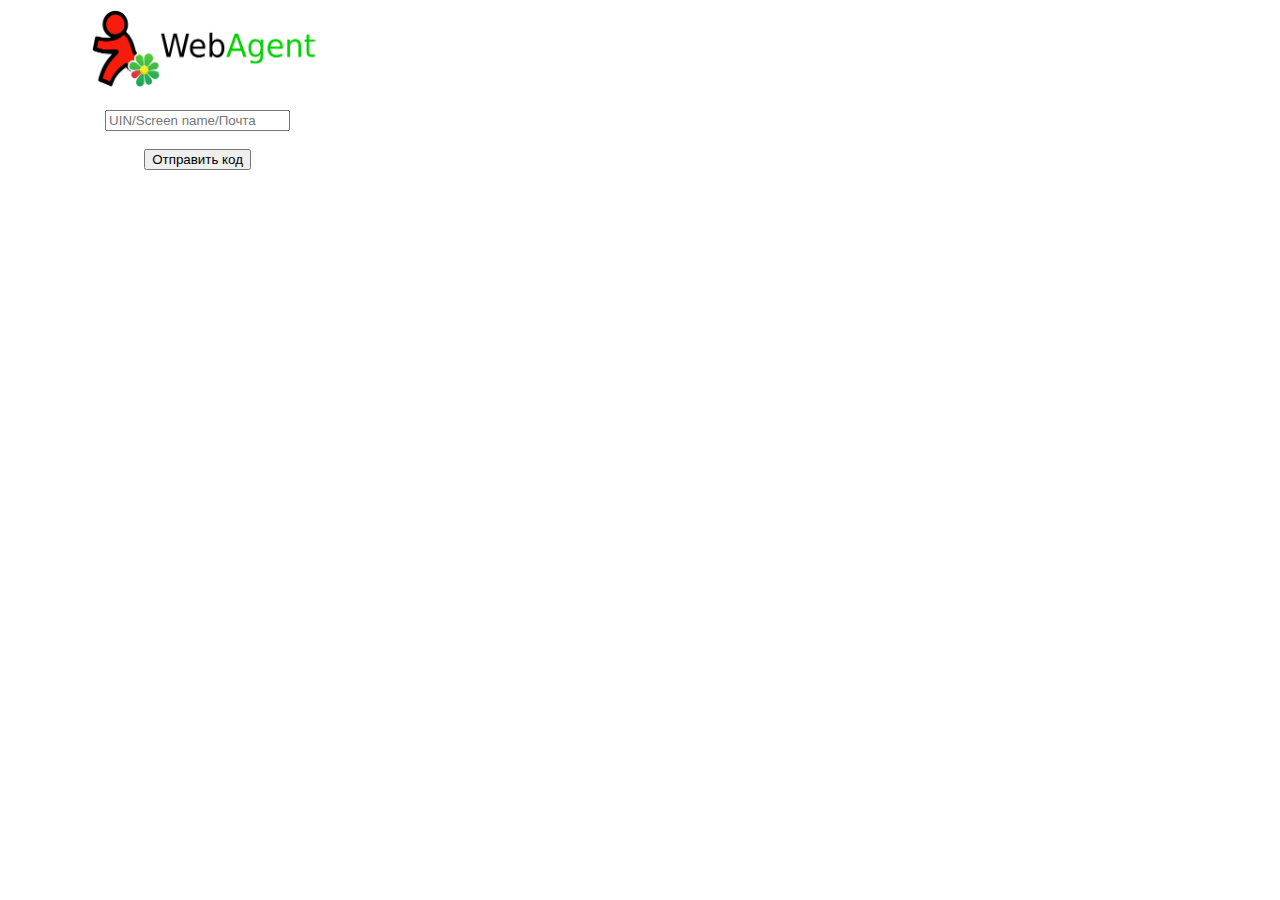
<file: index.html>
<!DOCTYPE html>
<html>
<head>
<title>NINA WebAgent</title>
<meta charset="utf-8">
<script src="res/FlashLightJS/fl.js"></script> <!-- Import FlashlightJS -->
<script src="WAjs/CryptHMAC.js"></script> <!-- HMAC Crypto -->
<script src="WAjs/ICQExp.js"></script> <!-- ICQ Lib -->
<script src="load.js"></script> <!-- Load Script -->
<script src="agent.js"></script> <!-- Agent -->
</head>

<body onload="makeLoginPage()">
	
</body>

</html>
</file>
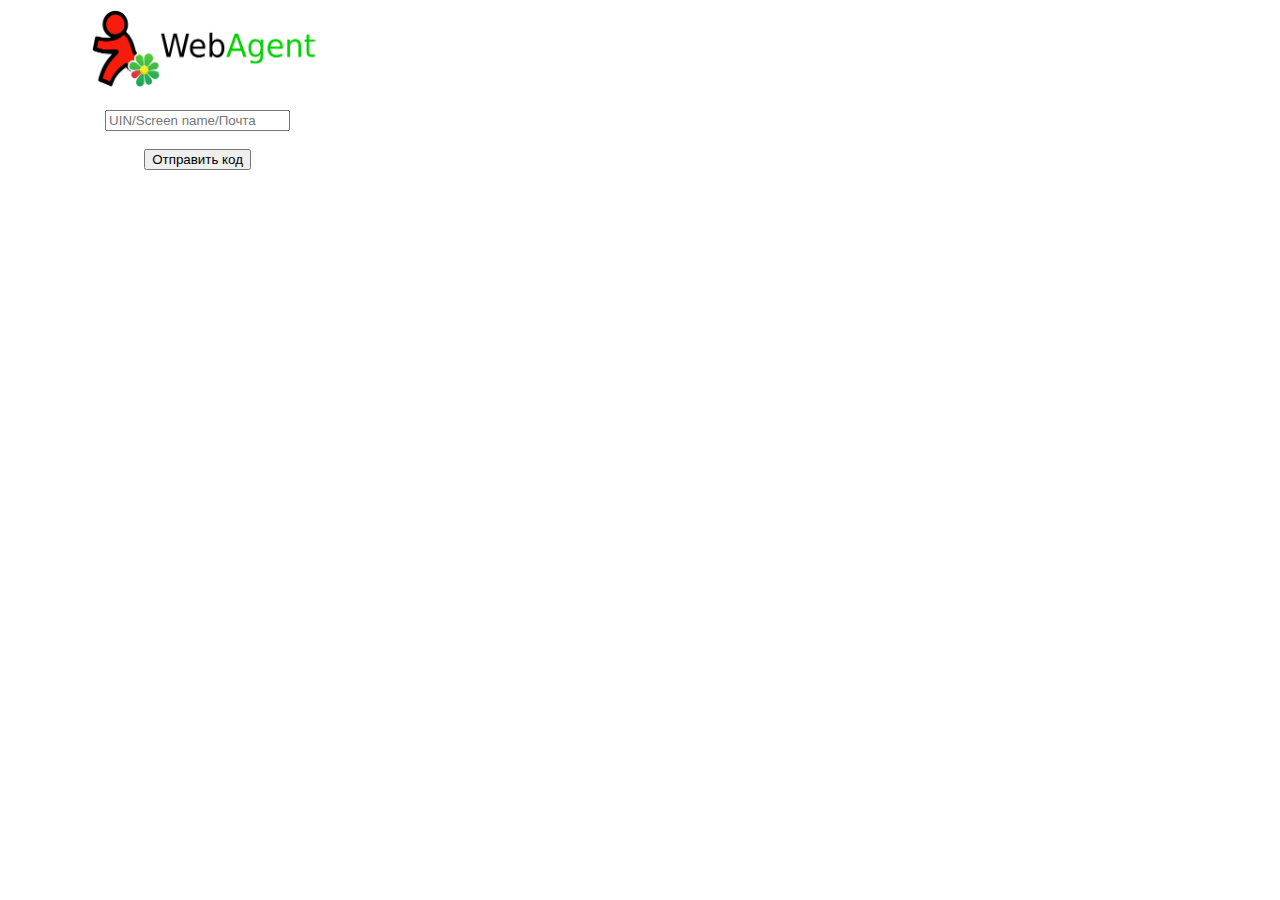
<file: WebAgent.html>
<!DOCTYPE html>
<html>
<head>
<title>NINA WebAgent</title>
<meta charset="utf-8">
<script src="WAjs/CryptHMAC.js"></script> <!-- HMAC Crypto -->
<script src="WAjs/ICQExp.js"></script> <!-- ICQ Lib -->
<script src="load.js"></script <!-- Load Script -->
<script src="agent.js"></script> <!-- Agent -->
</head>

<body onload="makeLoginPage()">
 
</body>

</html>
</file>
